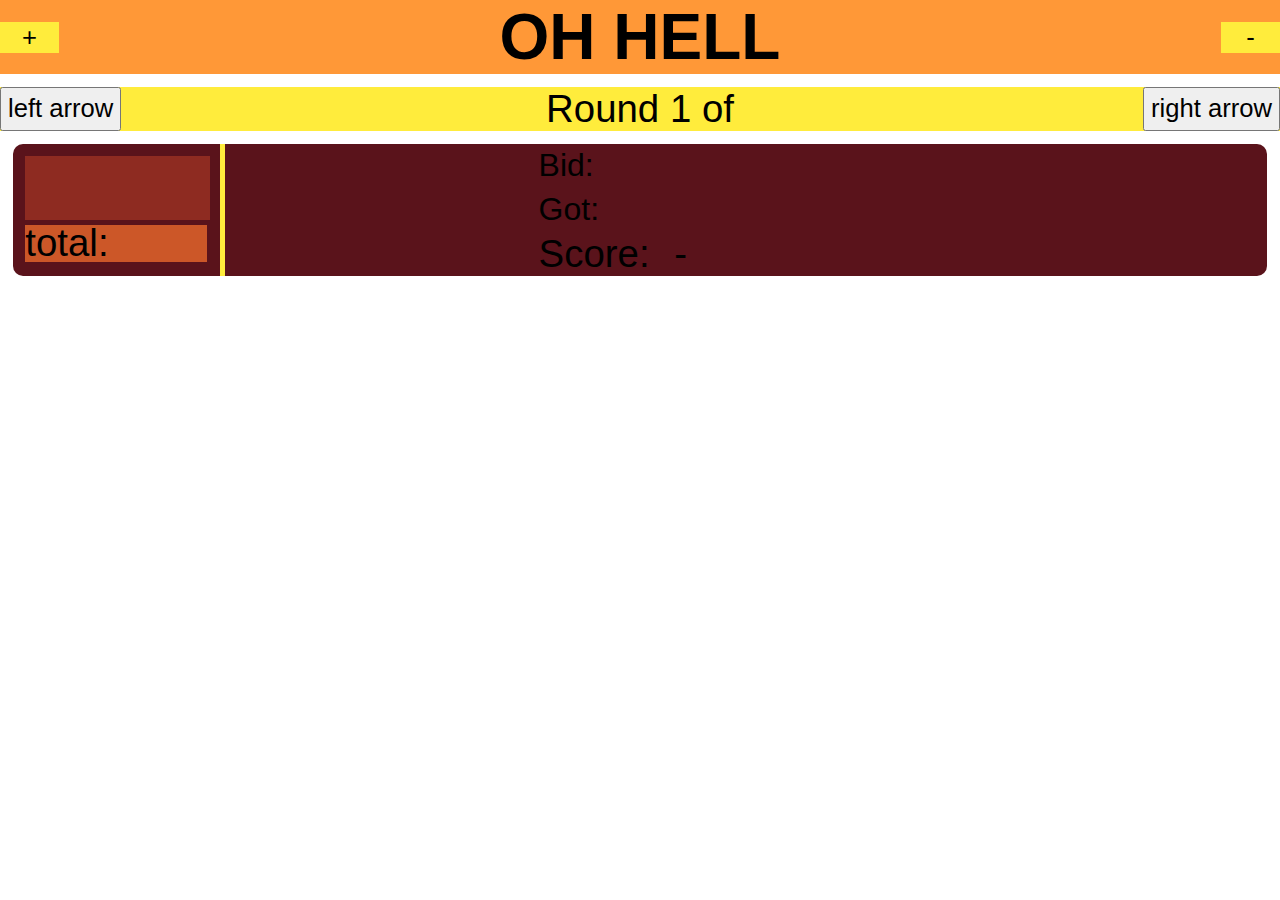
<file: Oh Hell Score Keeper/index.html>
<!DOCTYPE html>
<html lang="en">
<head>
    <meta charset="UTF-8">
    <meta name="viewport" content="width=device-width, initial-scale=1.0">
    <title>Oh Hell Scorekeeper</title>
    <link rel="stylesheet" href="style.css">
    <link rel="stylesheet" href="https://cdnjs.cloudflare.com/ajax/libs/font-awesome/4.7.0/css/font-awesome.min.css">
</head>
<body>
    <div class="everything" tabindex="0">
        <div class="header">
        <button id="addplayerbutton" class="addremoveplayer">+</button>
        <h1 class="title">OH HELL</h1>
        <button id="removeplayerbutton" class="addremoveplayer">-</button>
        </div>
        <div class="round" >
            <button class="leftarrow">left arrow</button>
            <div class="roundhardcode">Round</div> 
            <div class="roundinfo" id="roundnumber">1</div>
            <div class="roundhardcode">of</div>
            <div class="roundinfo" id="roundtotal"></div>
            <button class="rightarrow">right arrow</button>
        </div>
        <div id="playerscontainer" class="players">
            <div class="player">
                <div class="nameandtotal">
                    <input id="playername1" class="playername" type="text">
                    <div id="totalall1" class="totalall">
                        <div class="totalhardcode">
                            total:
                        </div>
                        <div id="totalnumber1" class="totalnumber">
                            
                        </div>
                    </div>
                </div>
                <!--player-name, total, ranking-->
                <div class="input">
                    <div class="bidall">
                        <div class="bidhardcode">
                            Bid:
                        </div>
                        <input id="bidinput1" class="bidinput" type="text" value="">
                    </div>
                    <div class="gotall">
                        <div class="gothardcode">
                            Got:
                        </div>
                        <input id="gotinput1" class="gotinput" type="text" value="">
                    </div>
                    <div class="scoreall">
                        <div class="score">
                            Score: 
                        </div>
                        <div id="scorenumber1" class="scorenumber">
                            -
                            </div>
                        </div>
                </div>
                <!-- bid, got, score, -->
            </div>
            
         
            

            
            
        </div>

        
    </div>
    <script src="main.js"></script>
</body>
</html>
</file>
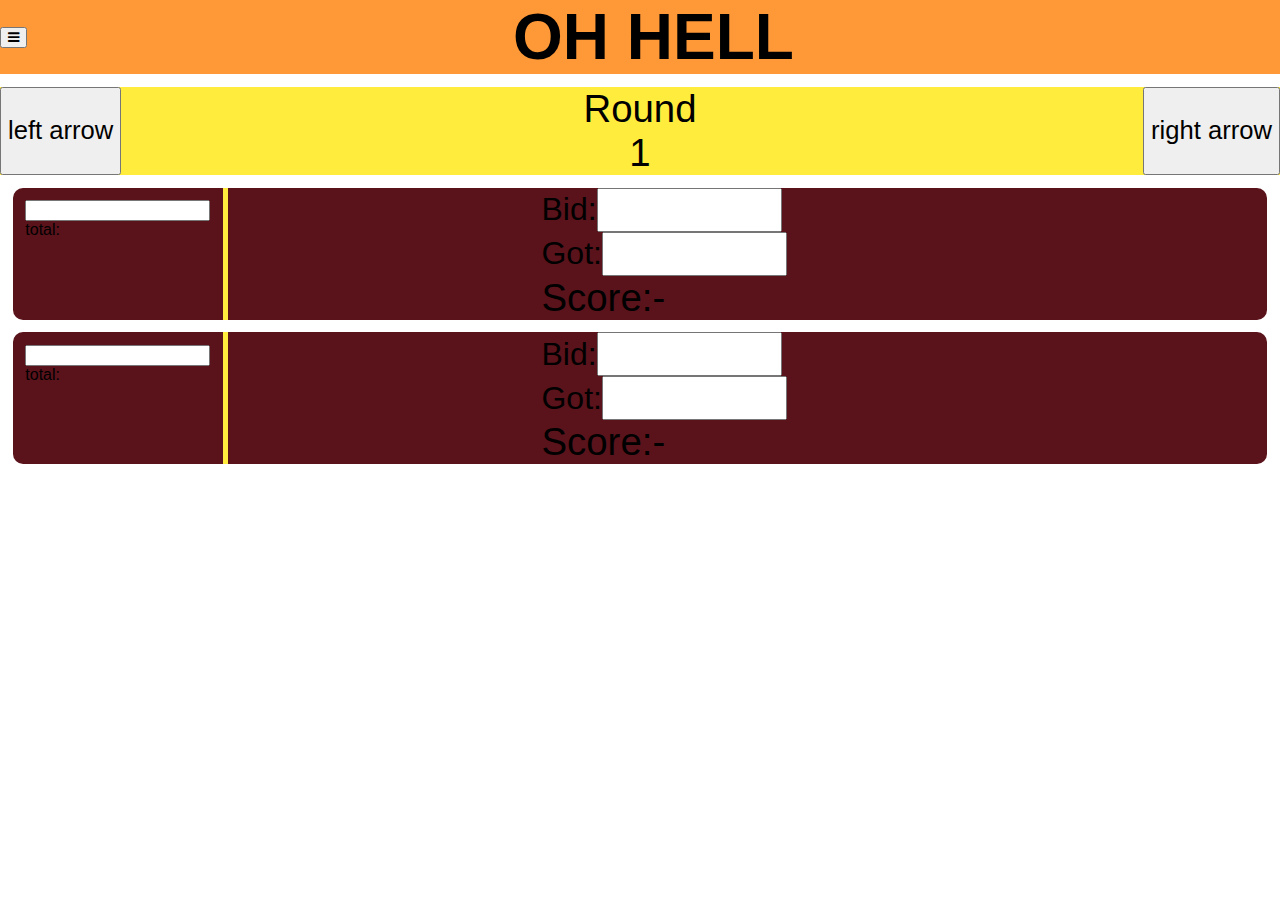
<file: Oh Hell Score Keeper/index copy.html>
<!DOCTYPE html>
<html lang="en">
<head>
    <meta charset="UTF-8">
    <meta name="viewport" content="width=device-width, initial-scale=1.0">
    <title>Oh Hell Scorekeeper</title>
    <link rel="stylesheet" href="style.css">
    <link rel="stylesheet" href="https://cdnjs.cloudflare.com/ajax/libs/font-awesome/4.7.0/css/font-awesome.min.css">
</head>
<body>
   
    <div class="everything">
     
    <div class="header">
        <button id="sidebarbutton"><i id="sidebaricon" class="fa fa-bars"></i></button>
        <h1 class="title">OH HELL</h1>
        </div>
        <div class="round" >
            <button class="leftarrow">left arrow</button>
            <div id="roundhardcode">Round</div> 
            <div id="roundnumber">1</div>
            <button class="rightarrow">right arrow</button>
        </div>
        <div class="players">
            <div class="player">
                <div class="nameandtotal">
                    <input id="playername1" type="text">
                    <div id="totalall1">
                        <div class="totalhardcode">
                            total:
                        </div>
                        <div id="totalnumber1">
                            
                        </div>
                    </div>
                </div>
                <!--player-name, total, ranking-->
                <div class="input">
                    <div class="bidall">
                        <div class="bidhardcode">
                            Bid:
                        </div>
                        <input id="bidinput1" type="text" value="">
                    </div>
                    <div class="gotall">
                        <div class="gothardcode">
                            Got:
                        </div>
                        <input id="gotinput1" type="text" value="">
                    </div>
                    <div class="scoreall">
                        <div class="score">
                            Score: 
                        </div>
                        <div id="scorenumber1">
                            -
                            </div>
                        </div>
                </div>
                <!-- bid, got, score, -->
            </div>
            
            
            
            <div class="player">
                <div class="nameandtotal">
                    <input id="playername2" type="text">
                    <div id="totalall2">
                    <div class="totalhardcode">
                        total: 
                    </div>
                    <div id="totalnumber2">
                    </div>
                    </div>
                </div>
                <!--player-name, total, ranking-->
                <div class="input">
                    <div class="bidall">
                        <div class="bidhardcode">
                            Bid:
                        </div>
                        <input id="bidinput2" type="text" value="">
                    </div>
                    <div class="gotall">
                        <div class="gothardcode">
                            Got:
                        </div>
                        <input id="gotinput2" type="text" value="">
                    </div>
                    <div class="scoreall">
                    <div class="score">
                        Score: 
                    </div>
                    <div id="scorenumber2">
                        -
                        </div>
                    </div>
                </div>
                <!-- bid, got, score, -->
            </div>
            
            
        </div>
    </div>
    <script src="main.js"></script>
</body>
</html>
</file>
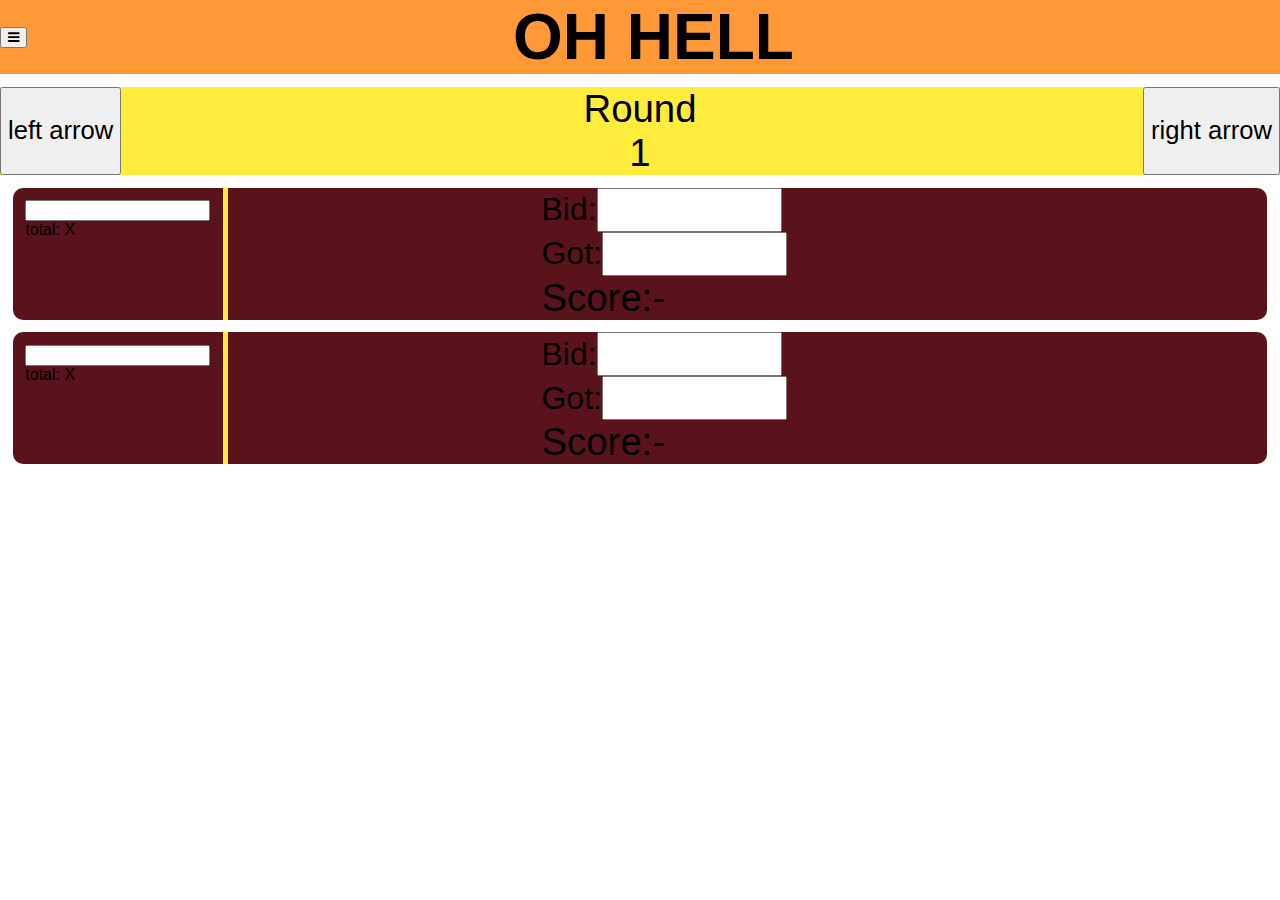
<file: Oh Hell Score Keeper/Scorekeeper.html>
<!DOCTYPE html>
<html lang="en">
<head>
    <meta charset="UTF-8">
    <meta name="viewport" content="width=device-width, initial-scale=1.0">
    <title>Oh Hell Scorekeeper</title>
    <link rel="stylesheet" href="style.css">
    <link rel="stylesheet" href="https://cdnjs.cloudflare.com/ajax/libs/font-awesome/4.7.0/css/font-awesome.min.css">
</head>
<body>
   
    <div class="everything">
     
    <div class="header">
        <button id="sidebarbutton"><i id="sidebaricon" class="fa fa-bars"></i></button>
        <h1 class="title">OH HELL</h1>
        </div>
        <div class="round" >
            <button class="leftarrow">left arrow</button>
            <div id="roundhardcode">Round</div> 
            <div id="roundnumber">1</div>
            <button class="rightarrow">right arrow</button>
        </div>
        <div class="players">
            <div class="player">
                <div class="nameandtotal">
                    <input id="playername1" type="text" value="">
                    <div class="total">
                        total: X
                    </div>
                </div>
                <!--player-name, total, ranking-->
                <div class="input">
                    <div class="bidall">
                        <div class="bidhardcode">
                            Bid:
                        </div>
                        <input id="bidinput1" type="text" value="">
                    </div>
                    <div class="gotall">
                        <div class="gothardcode">
                            Got:
                        </div>
                        <input id="gotinput1" type="text" value="">
                    </div>
                    <div class="scoreall">
                        <div class="score">
                            Score: 
                        </div>
                        <div id="scorenumber1">
                            -
                            </div>
                        </div>
                </div>
                <!-- bid, got, score, -->
            </div>
            
            
            
            <div class="player">
                <div class="nameandtotal">
                    <input id="playername2" type="text" value="">
                    <div class="total">
                        total: X
                    </div>
                </div>
                <!--player-name, total, ranking-->
                <div class="input">
                    <div class="bidall">
                        <div class="bidhardcode">
                            Bid:
                        </div>
                        <input id="bidinput2" type="text" value="">
                    </div>
                    <div class="gotall">
                        <div class="gothardcode">
                            Got:
                        </div>
                        <input id="gotinput2" type="text" value="">
                    </div>
                    <div class="scoreall">
                    <div class="score">
                        Score: 
                    </div>
                    <div id="scorenumber2">
                        -
                        </div>
                    </div>
                </div>
                <!-- bid, got, score, -->
            </div>
            
            
        </div>
    </div>
    <script src="main.js"></script>
</body>
</html>
</file>
<file: Oh Hell Score Keeper/style.css>
.players {
  /*display: flex; /* Display divs horizontally */
  justify-content: space-between; /* Distribute space evenly between items */

}

.player {
  display: flex;
  width: auto; /* Adjust width as needed */
  height: auto; /* Adjust height as needed */
  background-color: #5a131b; /* Optional background color */
  margin: 0px 1% 1% 1%; /* Optional margin for additional spacing */
  font-family: Arial, Helvetica, sans-serif;
  border-radius: 10px; /* Add rounded edges */
}

.nameandtotal {
  margin: 1%;
  width: 25%;
}

.playername {
  margin: 0px 0px 2.5% 0px;
  font-size: 3.5vw;
  background-color: #8e2b21;
  height: 58%;
  border: 0px;
  width: 99%;
}

.totalhardcode {
  align-self: center;
  display: flex;
}

.totalnumber {
  display: flex;
  align-self: center;
  margin-left: 10%;
}

.totalall{
  font-size: 3vw;
  background-color: #cc5728;
  height: 34.75%;
  width: 100%;
  display: flex;
}


.title {
  font-family: 'Gill Sans', 'Gill Sans MT', Calibri, 'Trebuchet MS', sans-serif;
  font-size: 5vw;
  font-weight: 700;
  width: 100%;
  display: inline-block;
  text-align: center;
  position: relative;
  margin: 0px;
}

.everything{
  width: 100%;
  height: 100%;
}

.header {
  display: flex;
  align-items: center;
  justify-content: center;
  background-color: #ff9837;
  margin: 0px 0px 1% 0px;
  flex-shrink: 0; /* Prevent shrinking based on content */
  height: 50%; /* Adjust the height as needed */
  align-self: center;
}

body {
  margin: 0px;
}

.round {
  display: inline-block;
  margin: 0px 0px 1% 0px;
  font-family: Arial, Helvetica, sans-serif;
  font-size: 3vw;
  font-weight: 500;
  background-color: #ffec3c;
  text-align: center;
  width: 100%;
  position: relative;
}

.leftarrow {
  font-size: 2vw;
  font-family: Arial, Helvetica, sans-serif;
  float: none;
  margin-left: 0;
  position: absolute;
  top: 0;
  left: 0;
  height: 100%;
}

.rightarrow {
  font-family: Arial, Helvetica, sans-serif;
  font-size: 2vw;
  float: none;
  margin-right: 0;
  position: absolute;
  top: 0;
  right: 0;
  height: 100%;
}

.input {
  font-family: Arial, Helvetica, sans-serif;
  display: grid;
  font-size: 2.5vw;
  border-left: 5px solid #ffec3c;
  justify-items: start;
  width: 100%;
  grid-template-rows: 1fr 1fr 1fr;
  padding-left: 25%;
}


.score{
  font-size: 3vw;

}
.bidall{
grid-row: 1;
display:flex;
}
.bidhardcode{
  margin-right: auto; /* Add this line */
  align-self: center; /* Center vertically */
  width: 50%;
}


.gotall{
grid-row:2;
display:flex;
}
.gothardcode{
  margin-right: auto; /* Add this line */
  align-self: center; /* Center vertically */
  width: 25%;
}
.bidinput{
  background: none;
  border: 0px;
  font-size: 2.5vw;
  margin-left: 5%;
}
.gotinput{
  background: none;
  border: 0px;
  font-size: 2.5vw;
  margin-left: 4%;
}

.scoreall{
  background: none;
  border: 0px;
  font-size: 3vw;
  grid-row: 3;
  display:flex;
  align-self: center; 
}

.scorenumber{
  margin-left: 20%;
}


.roundhardcode,
.roundinfo {
  display: inline;
}

.addremoveplayer{
  font-size: 2vw;
  background-color: #ffec3c;
  border: 0px;
  width: 5%;
  height: 5%;
  font-family: Arial, Helvetica, sans-serif;
  font-weight: 500;
  text-align: center;
  position: relative;
  align-self: center;
}





.color1 {color: #5a131b;}
.color2 {color: #8e2b21;}
.color3 {color: #cc5728;}
.color4 {color: #ff9837;}
.color5 {color: #ffec3c;}


.color1 {color: #06131d;}
.color2 {color: #374155;}
.color3 {color: #124c5e;}
.color4 {color: #597e85;}
.color5 {color: #a5b3b7;}
</file>
